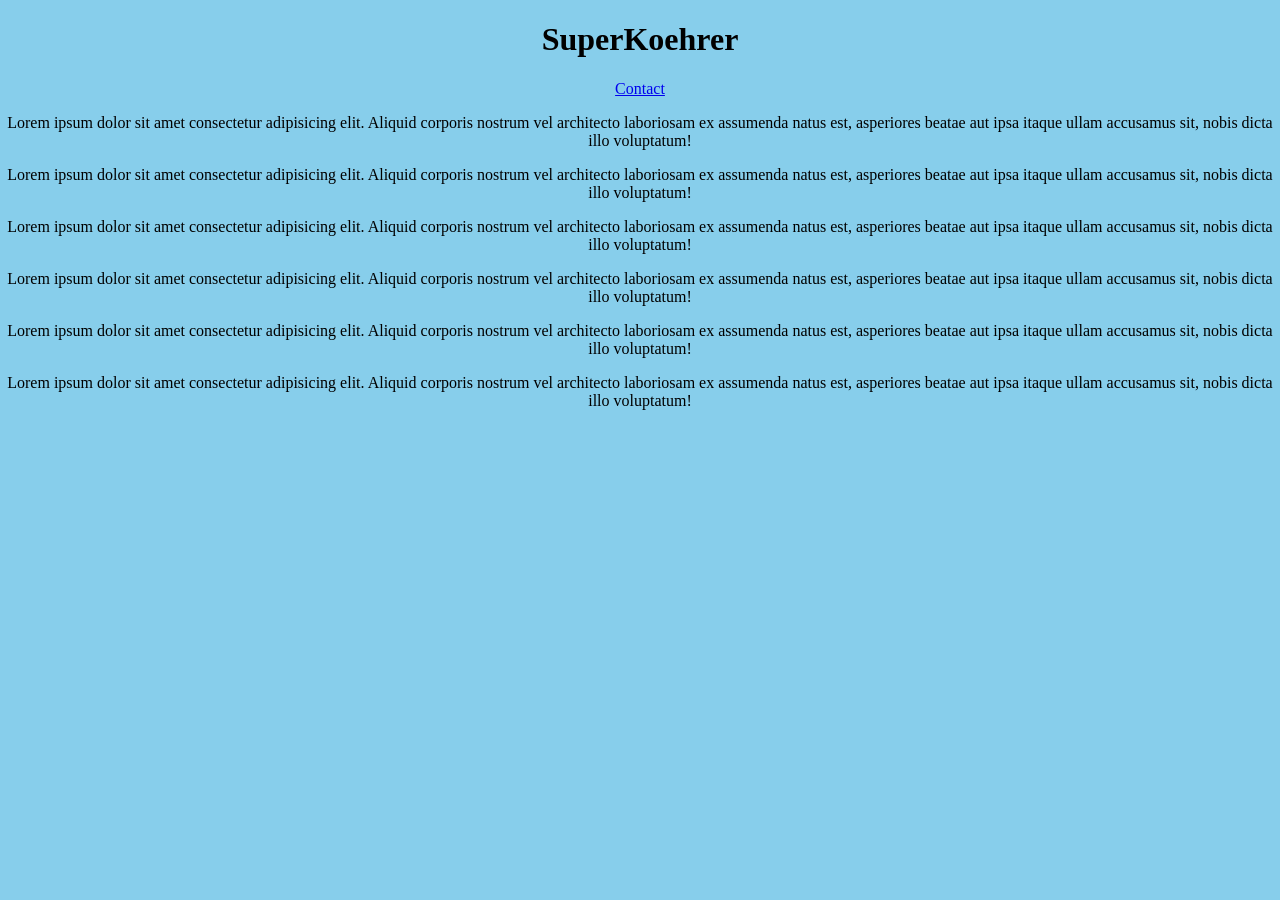
<file: index.html>
<!DOCTYPE html>
<html lang="en">
<head>
    <meta charset="UTF-8">
    <meta name="viewport" content="width=device-width, initial-scale=1.0">
    <title>Document</title>
    <link rel="stylesheet" href="./styles.css">
</head>
<body>
    <h1>SuperKoehrer</h1>
    <a href="/superkoehrer/contact.html">Contact</a>
    <p>Lorem ipsum dolor sit amet consectetur adipisicing elit. Aliquid corporis nostrum vel architecto laboriosam ex assumenda natus est, asperiores beatae aut ipsa itaque ullam accusamus sit, nobis dicta illo voluptatum!
    </p>
    <p>Lorem ipsum dolor sit amet consectetur adipisicing elit. Aliquid corporis nostrum vel architecto laboriosam ex assumenda natus est, asperiores beatae aut ipsa itaque ullam accusamus sit, nobis dicta illo voluptatum!
    </p>
    <p>Lorem ipsum dolor sit amet consectetur adipisicing elit. Aliquid corporis nostrum vel architecto laboriosam ex assumenda natus est, asperiores beatae aut ipsa itaque ullam accusamus sit, nobis dicta illo voluptatum!
    </p>
    <p>Lorem ipsum dolor sit amet consectetur adipisicing elit. Aliquid corporis nostrum vel architecto laboriosam ex assumenda natus est, asperiores beatae aut ipsa itaque ullam accusamus sit, nobis dicta illo voluptatum!
    </p>
    <p>Lorem ipsum dolor sit amet consectetur adipisicing elit. Aliquid corporis nostrum vel architecto laboriosam ex assumenda natus est, asperiores beatae aut ipsa itaque ullam accusamus sit, nobis dicta illo voluptatum!
    </p>
    <p>Lorem ipsum dolor sit amet consectetur adipisicing elit. Aliquid corporis nostrum vel architecto laboriosam ex assumenda natus est, asperiores beatae aut ipsa itaque ullam accusamus sit, nobis dicta illo voluptatum!
    </p>
</body>
</html>
</file>
<file: styles.css>
body {
    background-color: skyblue;
    margin: 0;
    text-align: center;
}
</file>
